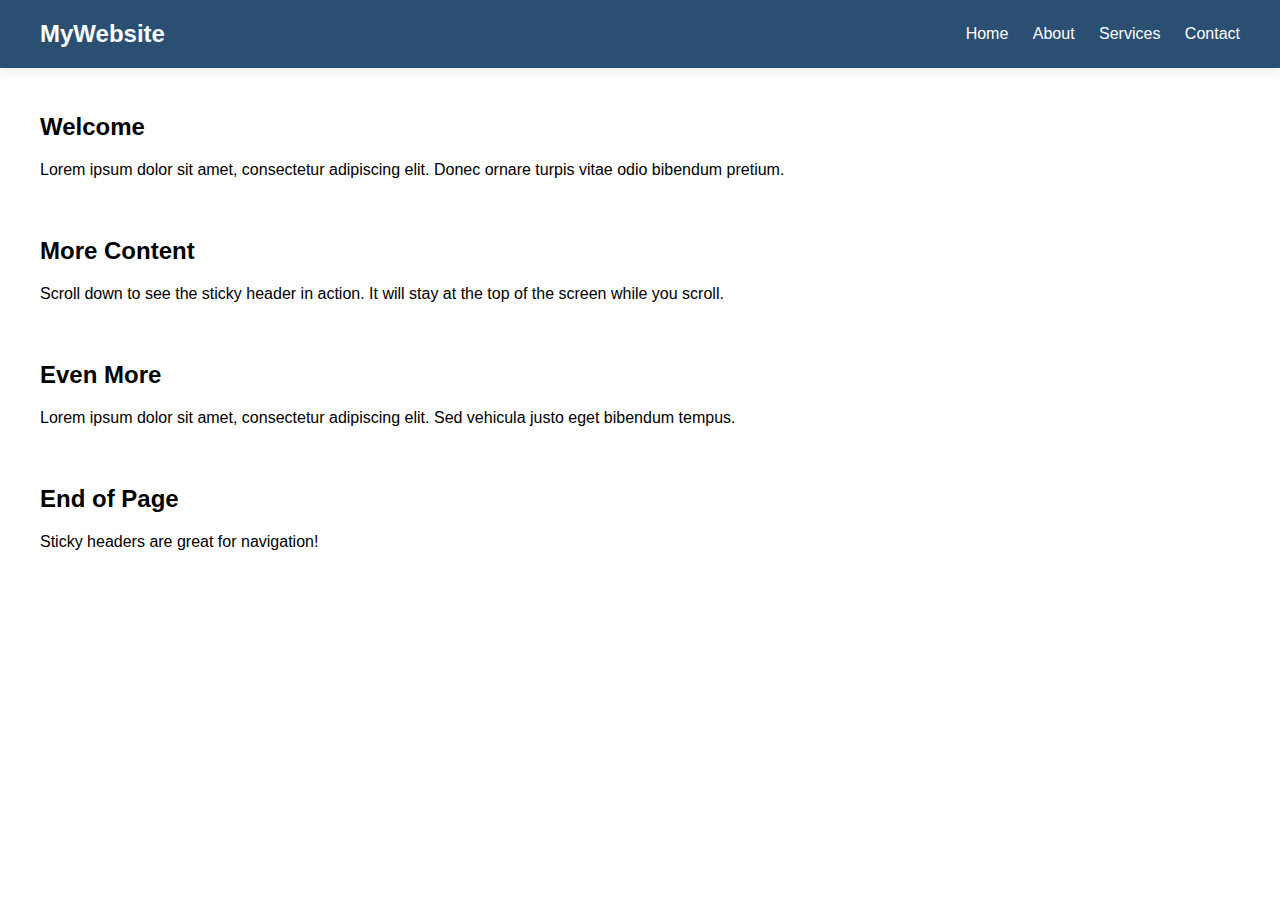
<file: Css/test.html>
<!DOCTYPE html>
<html lang="en">
<head>
  <meta charset="UTF-8">
  <title>Sticky Header</title>
  <meta name="viewport" content="width=device-width, initial-scale=1.0">
  <style>
    * {
      margin: 0;
      padding: 0;
      box-sizing: border-box;
    }

    body {
      font-family: 'Segoe UI', Tahoma, Geneva, Verdana, sans-serif;
      line-height: 1.6;
    }

    header {
      position: sticky;
      top: 0;
      width: 100%;
      background-color: #2b4f73;
      padding: 15px 40px;
      color: white;
      z-index: 999;
      display: flex;
      align-items: center;
      justify-content: space-between;
      box-shadow: 0 2px 10px rgba(0, 0, 0, 0.1);
    }

    header h1 {
      font-size: 24px;
      font-weight: bold;
    }

    nav a {
      color: white;
      text-decoration: none;
      margin-left: 20px;
      font-weight: 500;
      transition: color 0.3s;
    }

    nav a:hover {
      color: #ffc107;
    }

    main {
      padding: 40px;
    }

    section {
      margin-bottom: 50px;
    }

    section h2 {
      margin-bottom: 10px;
    }
  </style>
</head>
<body>

  <header>
    <h1>MyWebsite</h1>
    <nav>
      <a href="#">Home</a>
      <a href="#">About</a>
      <a href="#">Services</a>
      <a href="#">Contact</a>
    </nav>
  </header>

  <main>
    <section>
      <h2>Welcome</h2>
      <p>Lorem ipsum dolor sit amet, consectetur adipiscing elit. Donec ornare turpis vitae odio bibendum pretium.</p>
    </section>
    <section>
      <h2>More Content</h2>
      <p>Scroll down to see the sticky header in action. It will stay at the top of the screen while you scroll.</p>
    </section>
    <section>
      <h2>Even More</h2>
      <p>Lorem ipsum dolor sit amet, consectetur adipiscing elit. Sed vehicula justo eget bibendum tempus.</p>
    </section>
    <section>
      <h2>End of Page</h2>
      <p>Sticky headers are great for navigation!</p>
    </section>
  </main>

</body>
</html>
</file>
